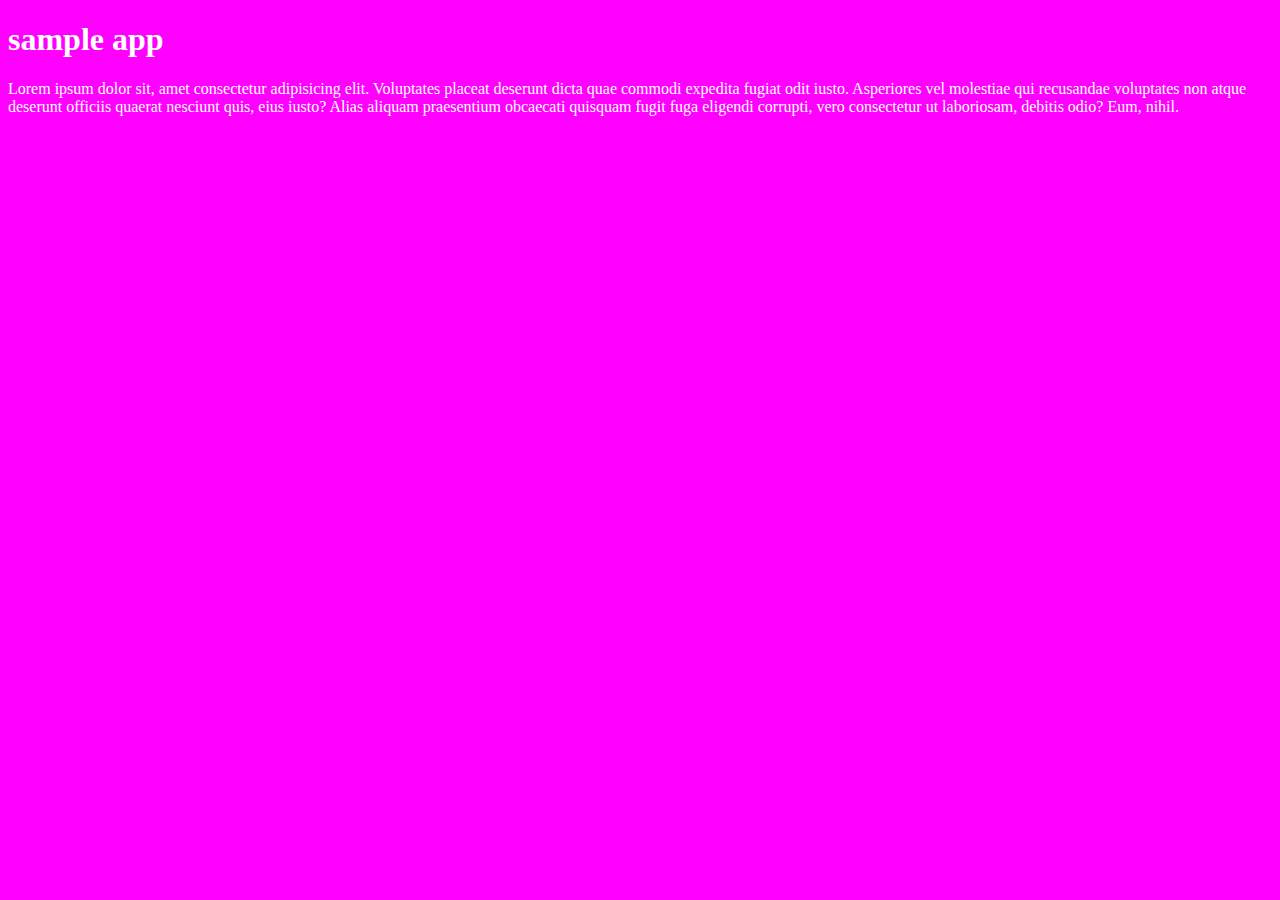
<file: index.html>
<!DOCTYPE html>
<html lang="en">
<head>
    <meta charset="UTF-8">
    <meta name="viewport" content="width=device-width, initial-scale=1.0">
    <title>Git Hub</title>
    <link rel="stylesheet" href="style.css">
</head>
<body>
    <h1>sample app</h1>
    <p>Lorem ipsum dolor sit, amet consectetur adipisicing elit. Voluptates placeat deserunt dicta quae commodi expedita fugiat odit iusto. Asperiores vel molestiae qui recusandae voluptates non atque deserunt officiis quaerat nesciunt quis, eius iusto? Alias aliquam praesentium obcaecati quisquam fugit fuga eligendi corrupti, vero consectetur ut laboriosam, debitis odio? Eum, nihil.</p>

</body>
</html>
</file>
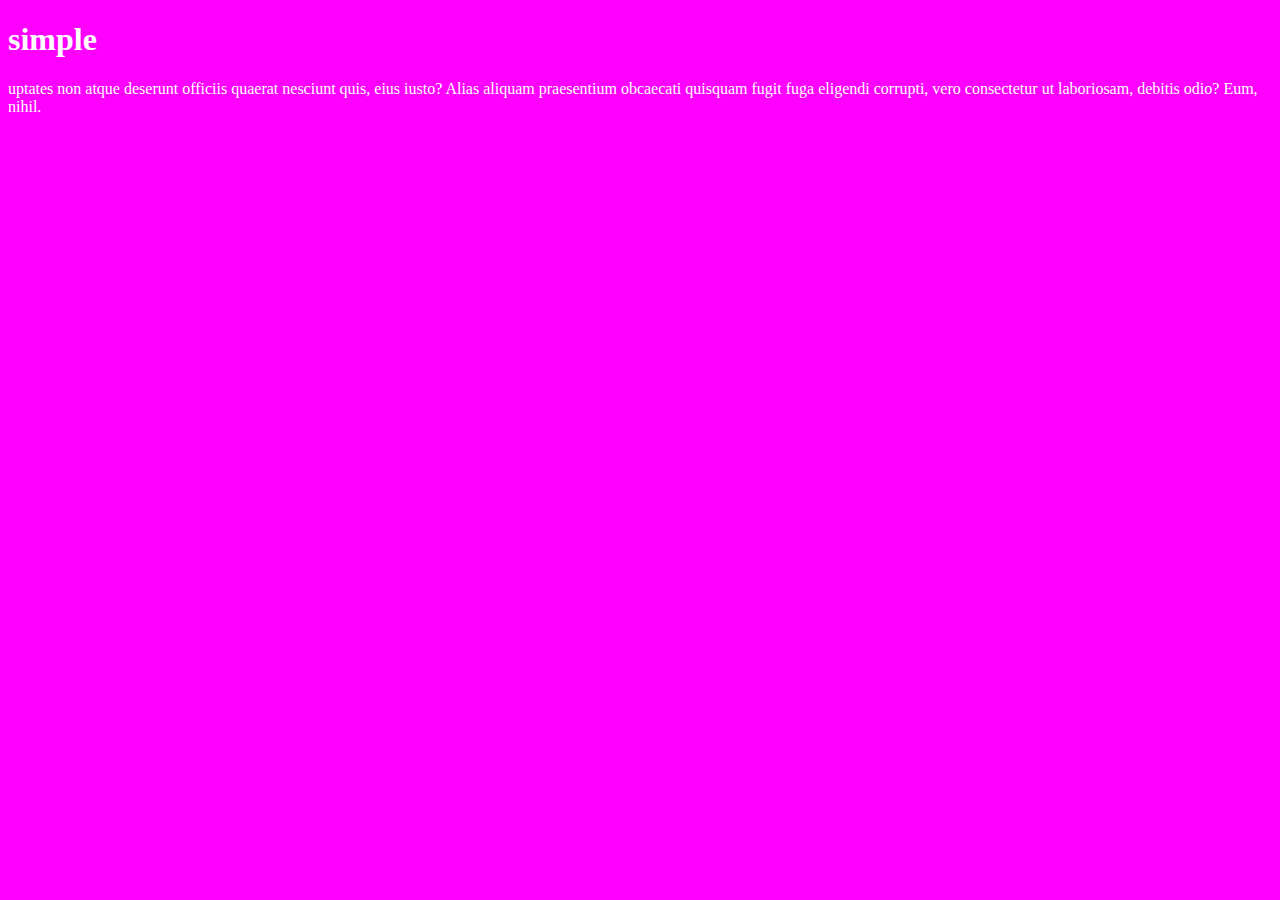
<file: simple.html>
<!DOCTYPE html>
<html lang="en">
<head>
    <meta charset="UTF-8">
    <meta name="viewport" content="width=device-width, initial-scale=1.0">
    <title>Git Hub</title>
    <link rel="stylesheet" href="style.css">
</head>
<body>
    <h1>simple</h1>
    <p>uptates non atque deserunt officiis quaerat nesciunt quis, eius iusto? Alias aliquam praesentium obcaecati quisquam fugit fuga eligendi corrupti, vero consectetur ut laboriosam, debitis odio? Eum, nihil.</p>

</body>
</html>
</file>
<file: style.css>
body{
    background-color: #ff00ff;
    color: #ffffff;
}
</file>
